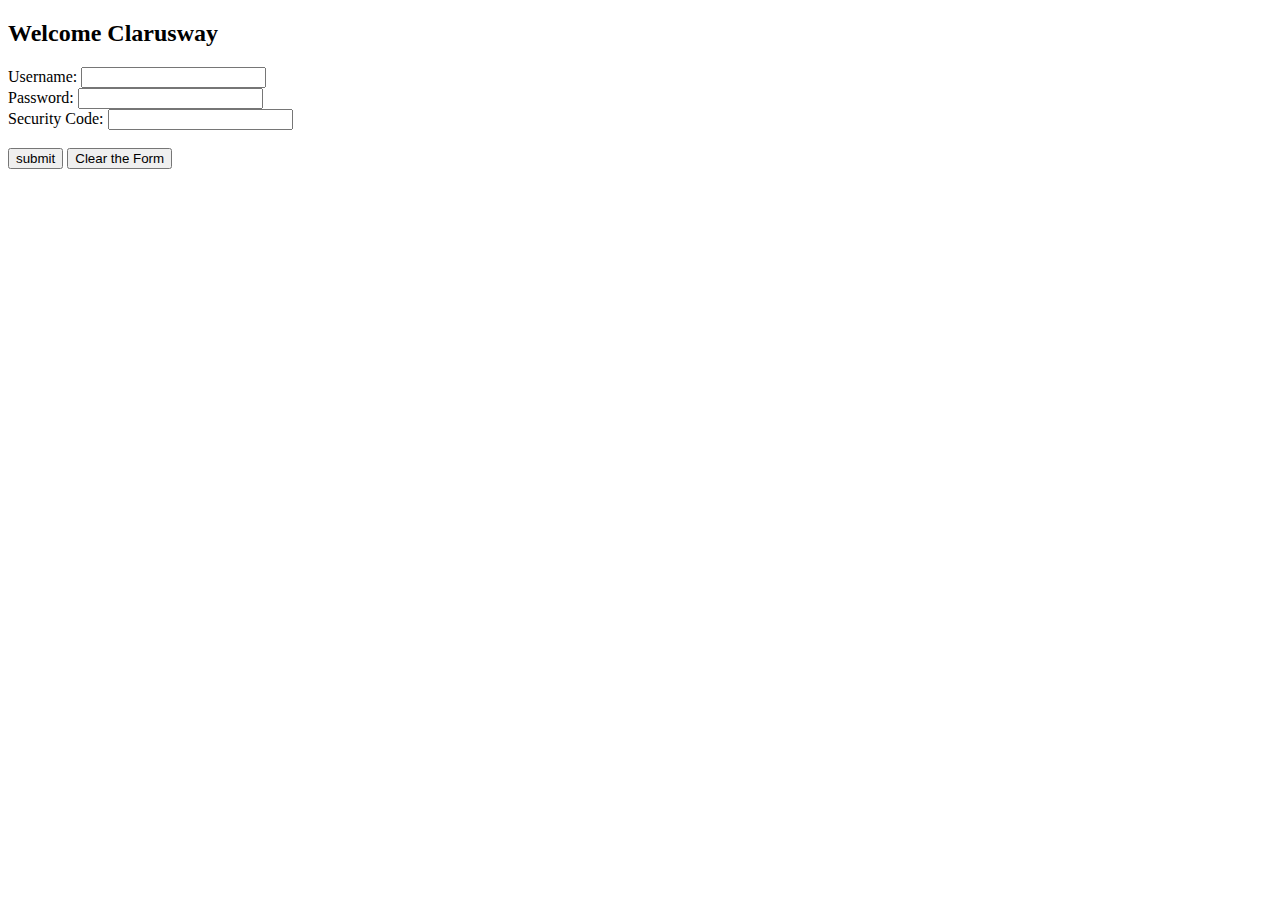
<file: boxModel.html>
<!DOCTYPE html>
<html lang="en">

<head>
  <meta charset="UTF-8">
  <meta name="viewport" content="width=device-width, initial-scale=1.0">
  <title>Practice Forms</title>
</head>

<body>
  <form action="http://www.clarusway.com/action_page.php" method="GET">
    <h2 border="3">Welcome Clarusway</h2>
    <label>Username:</label>
    <input type=" text" id="username" name="username" />
    <br>
    <label>Password:</label>
    <input type="password" id="password" name="password"  />
    <br>
    <label>Security Code:</label>
      <input type="text" id="security code" name="security code" />
      <br><br>
      <input type="submit" value="submit" />
      <input type="reset" value="Clear the Form" />
    </form>
  </table>
</body>

</html>
</file>
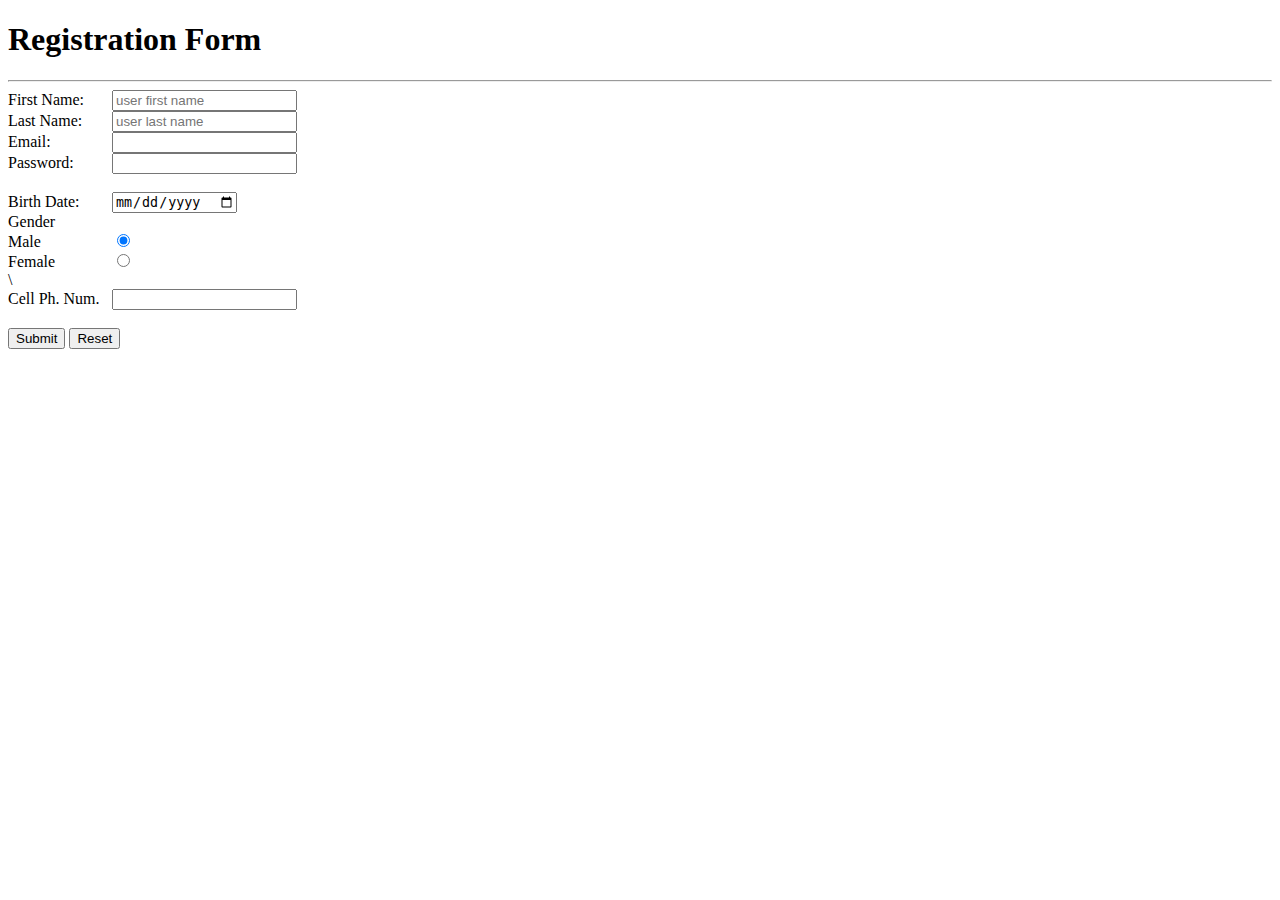
<file: 90823/cdRegForm/regform.html>
<!DOCTYPE html>
<html lang="en">

<head>
  <meta charset="UTF-8">
  <meta name="viewport" content="width=device-width, initial-scale=1.0">
  <title>Document</title>
  <style>
    label {
      display: inline-block;
      border: 2.5px;
      width: 100px;

    }
  </style>
</head>

<body>
  <form action="result.htm" method="GET">
    <h1>Registration Form</h1>
    <hr>
    <div class="nameinform">
      <label for="fname">First Name: </label>
      <input type="text" fname="fname" id="fname" placeholder="user first name" required>
    </div>
    <div class="lnameinform">
      <label for="lname">Last Name: </label>
      <input type="text" name="lname" id="lname" placeholder="user last name" required>
    </div>
    <div class="email">
      <label for="email">Email: </label>
      <input type="email" name="email" id="email" required>
    </div>
    <div>
      <label>Password:</label>
      <input type="password" name="Password" required>
      <br>
    </div>
    <br>
    <form>
      <label for="date">Birth Date: </label>
      <input type="date" name="date" id="date" min="1900-01-01" value="2023-9-12">
    </form>
    <div>
      Gender
    </div>
    <div>
      <label for="male">Male</label>
      <input checked type="radio" name="gender" id="male" value="male">
    </div>
    <div>
      <label for="female">Female</label>
      <input type="radio" name="gender" id="female" value="female">
    </div>\<br>
    <div>
      <label for="cellphone">Cell Ph. Num.</label>
      <input type="tel" name="cellphone" id="cellphone" required>
    </div>
    <br>
    <div>
      <button type="submit">Submit</button>
      <button type="reset">Reset</button>
    </div>

  </form>
</body>

</html>
</file>
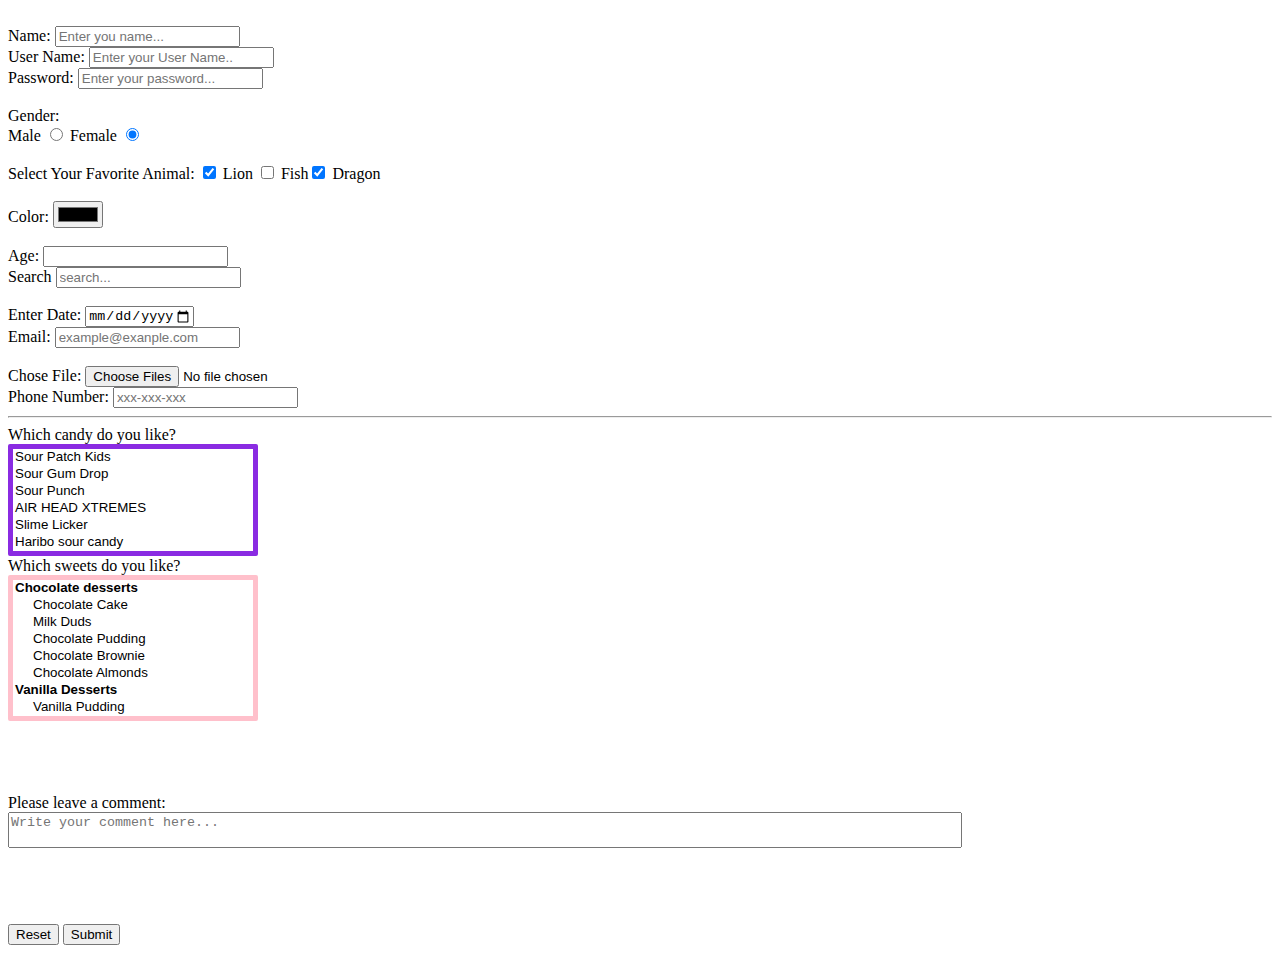
<file: 90823/cdRegForm/surveyClass.html>
<!DOCTYPE html>
<html lang="en">
<head>
    <meta charset="UTF-8">
    <meta http-equiv="x-UA-Compatible" content="IE=edge">
    <meta name="viewport" content="width=device-width, initial-scale=1.0">
 <title>Document</title>
 <style>
    #candy {
        width: 250px;
        border: 5px solid blueviolet
     }
     #candy2 {
        width:250px;
        border: 5px solid pink
     }
 </style>
 </head>
​
<body>
    <!-- <h1> Welcome to Lexi's Project </h1> -->
    <form action="result.html" method="get">
 <div> 
    <lable for="name">Name:</lable>
    <input type="text" name="name" id="name" placeholder="Enter you name..."/>
    <br />
    <lable for="Username">User Name:</lable>
    <input type="text" name="Username" id="User Name" Placeholder="Enter your User Name.."/>
    </div>
   
    <div>
    <lable for="password">Password:</lable>
    <input type="password" name="Password" id="Password" placeholder="Enter your password...">
</div>
​
<div>
    <lable>Gender:</lable> <br />
​
    <lable for="male">Male</lable>
    <input type="radio" name="gender" id="male" value="Male">
    
    <lable for="female"> Female</lable>
 <input type="radio" name="gender" id="female" value="Female" checked>
</div>
​
 <div>
    <lable> Select Your Favorite Animal:</lable>
    
    <input type="checkbox" name="animal_1"id="Cat" Value="Cat" checked>
    <lable for="Cat">Lion</lable>
   
    <input type="checkbox" name="animal_2" id="dog" value="Dog">
    <lable for="dog">Fish</lable>
​
    <input type="checkbox" name="animal_3" id="Dragon"value="Dragon" checked>
<lable for="Dragon">Dragon</lable>
</div>
​
<div>
    <lable for="color">Color:</lable>
    <input type="color" name="selected_color" id="color">
  </div>
​
    
     <div>
        <lable for="age">Age:</lable>
        <input type="number" name="age" id="age"
    </div>
​
    <div>
        <label for="search">Search</label>
        <input
        type="search"
        name="search"
        id="search"
        placeholder="search..." />
    </div>
​
        <div>
        <lable for="date">Enter Date:</lable>
        <input type="date" name="enter_date" id="date" min="2020-09-01"
        max="2021-11-30"/>
    </div>
   
     <div>
     <lable for="email">Email:</lable>
     <input type="email" name="entered_email" id="email" placeholder="example@exanple.com"/>
     </div>
​
    <div>
     <lable for="file"> Chose File:</lable>
     <input type="file" name="selected_file" id="file" multiple/>
    </div>
    
     <div>
     <lable for="phone"> Phone Number:</lable>
     <input type="tel" name="phone_number" id="phone" pattern="[0-9]{3}"-[0-9]{3}-[0-9]{4}" placeholder="xxx-xxx-xxx"/>
     </div>
     <hr />
     <div>
     <lable for="candy">Which candy do you like?</lable>
     <br />
     <select name="sweet" id="candy" multipe size="6">
      <option value="Sour patch kids">Sour Patch Kids</option>
      <option value="Sour Gum Drop">Sour Gum Drop</option>
      <option value="Sour Punch">Sour Punch</option>
      <option value="AIR HEAD XTREMES"> AIR HEAD XTREMES</option>
      <option value="Slime Licker"> Slime Licker</option>
      <option value="Haribo sour candy"> Haribo sour candy</option>
       </select>
     </div>
        
        <div>
        <lable for="candy2">Which sweets do you like?</lable>
        <br /> 
     <select name="sweet" id="candy2" multiple size="8">
      <optgroup label="Chocolate desserts">
      <option value="Chocolate Cake"> Chocolate Cake</option>
      <option value="Milk Duds"> Milk Duds</option>
      <option value="Chocolate Pudding"> Chocolate Pudding</option>
      <option value="Chololate brownie">Chocolate Brownie</option>
      <option value="Chololate Almonds"> Chocolate Almonds</option>
   </optgroup>
​
   <optgroup label="Vanilla Desserts"> 
        <option value="Vanilla Pudding">Vanilla Pudding</options>
        <option value="Vanilla cake">Vanilla Cake</option>
        <option value="Vanilla icecream">Vanilla Icecream</option>
        <optin value="Vanilla truffle">Vanilla Truffle</optin>
        </optgroup>
</select>
</div>
<br /><br /><br />
​
<div>
    <label for="comment"> Please leave a comment:</lable>
    <br />
    <textarea
    name="comment"
    id="comment"
    style="resize: none; width: 75%"
    placeholder="Write your comment here...">
</textarea>
</div>    
​
 <br /><br /><br /><br />
 <input type="reset" />
 <input type="Submit"/>
 </form>
 </body>
 </html>
</file>
